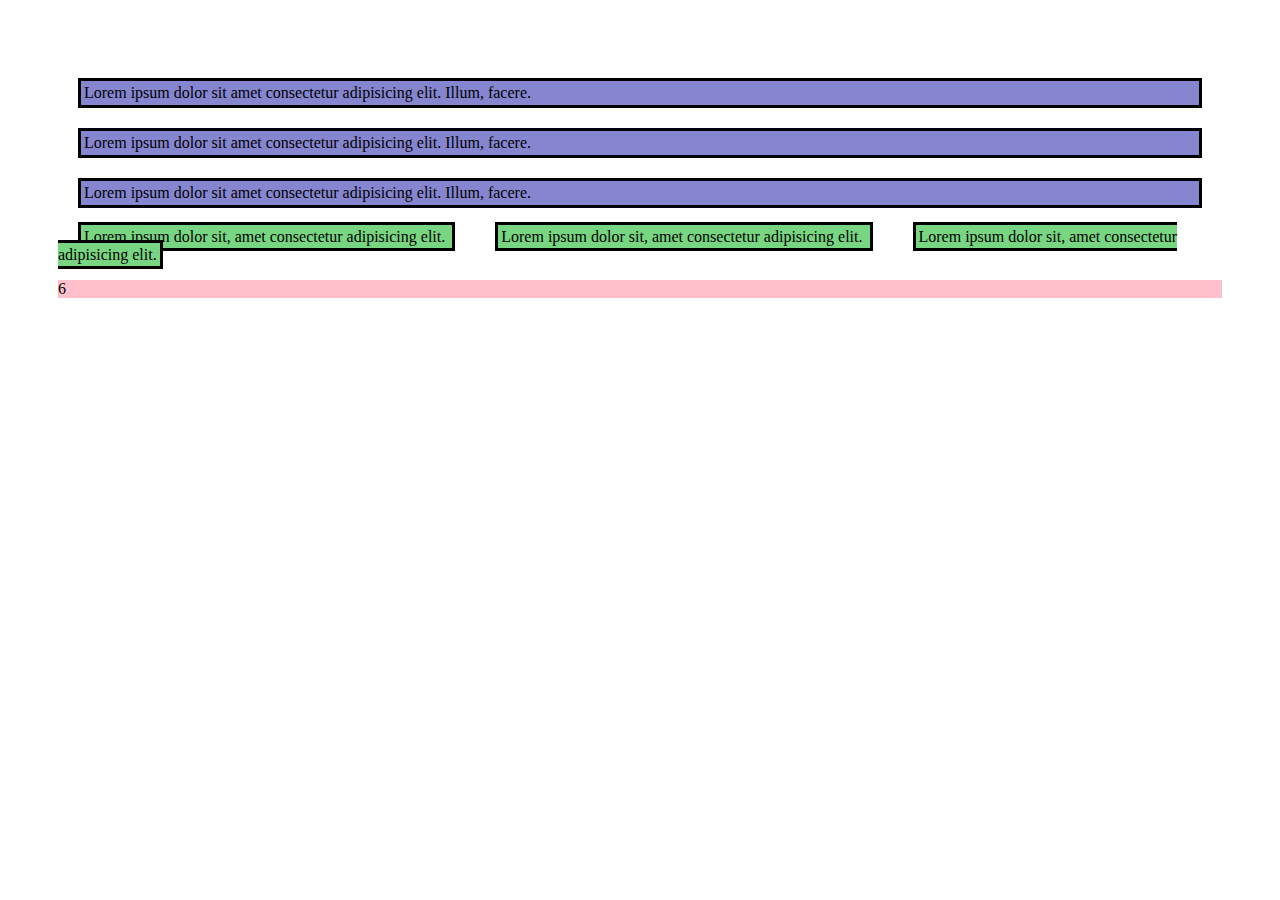
<file: profile.html>
<!DOCTYPE html>
<html lang="en">
<head>
  <meta charset="UTF-8">
  <meta name="viewport" content="width=device-width, initial-scale=1.0">
  <title>Document</title>
  	<title>Anime Fans</title>

<link rel="stylesheet" href="profile.css">

</head>
<body>

  <div class="spaceing"> Lorem ipsum dolor sit amet consectetur adipisicing elit. Illum, facere.</div>
  <div class="spaceing">Lorem ipsum dolor sit amet consectetur adipisicing elit. Illum, facere.</div>
  <div class="spaceing">Lorem ipsum dolor sit amet consectetur adipisicing elit. Illum, facere.</div>

  <span class="spaceing">Lorem ipsum dolor sit, amet consectetur adipisicing elit. </span>

  <span  class="spaceing">Lorem ipsum dolor sit, amet consectetur adipisicing elit. </span>
  <span class="spaceing">Lorem ipsum dolor sit, amet consectetur adipisicing elit. </span>

<script src="fun.js"></script>
<!-- <script src="app.js"></script> -->

</body>
</html>
</file>
<file: profile.css>
body{
  padding: 50px;
}


span {
  background-color: #78d682; 
}

div{
  background-color: #8686d0;
}


.spaceing {
  border-style: solid;
  padding: 3px;
  margin: 20px;
}

.pFromJS{
  background-color: pink;
}
</file>
